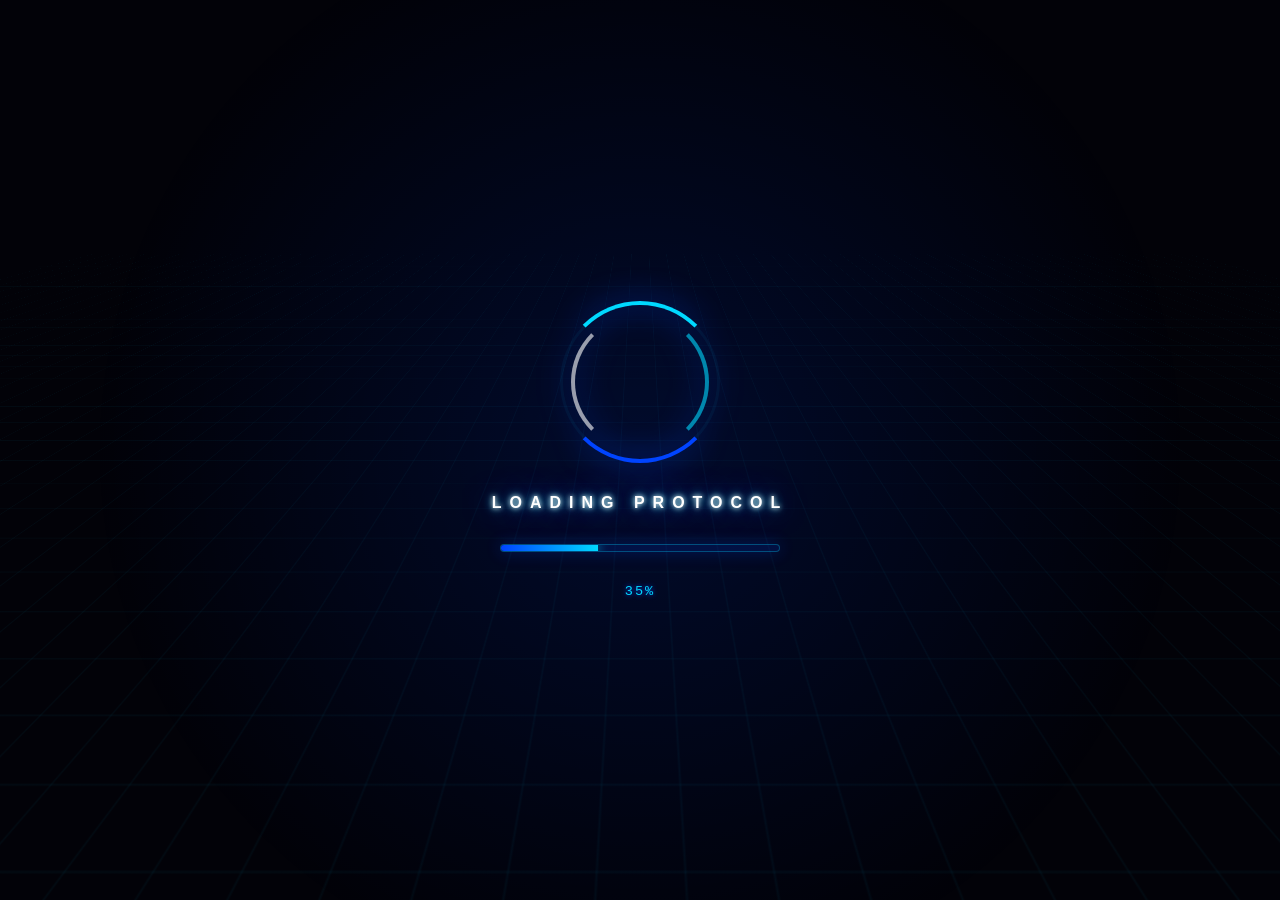
<file: index.html>
<!DOCTYPE html>
<html lang="en">
<head>
    <meta charset="UTF-8">
    <meta name="viewport" content="width=device-width, initial-scale=1.0">
    <title>System Core Booting...</title>
    <style>
        :root {
            --neon-blue: #00d9ff;
            --deep-blue: #0044ff;
            --dark-bg: #020208;
        }

        * {
            box-sizing: border-box;
            margin: 0;
            padding: 0;
        }

        body {
            background-color: var(--dark-bg);
            font-family: 'Segoe UI', Roboto, sans-serif;
            height: 100vh;
            display: flex;
            justify-content: center;
            align-items: center;
            overflow: hidden;
            color: #fff;
        }

        /* Tech grid background with blue overlay */
        body::before {
            content: '';
            position: absolute;
            width: 200%;
            height: 200%;
            background-image: 
                linear-gradient(rgba(0, 217, 255, 0.04) 1px, transparent 1px),
                linear-gradient(90deg, rgba(0, 217, 255, 0.04) 1px, transparent 1px);
            background-size: 40px 40px;
            background-position: center;
            transform: perspective(600px) rotateX(60deg);
            animation: gridMove 15s linear infinite;
            z-index: 1;
        }

        @keyframes gridMove {
            0% { transform: perspective(600px) rotateX(60deg) translateY(0); }
            100% { transform: perspective(600px) rotateX(60deg) translateY(40px); }
        }

        body::after {
            content: '';
            position: absolute;
            width: 100%;
            height: 100%;
            background: radial-gradient(circle, rgba(0, 68, 255, 0.15) 0%, transparent 70%);
            z-index: 1;
            pointer-events: none;
        }

        .loader-container {
            position: relative;
            z-index: 2;
            display: flex;
            flex-direction: column;
            align-items: center;
            gap: 2rem;
        }

        /* Futuristic Blue Glowing Ring */
        .neon-ring {
            position: relative;
            width: 160px;
            height: 160px;
            border-radius: 50%;
            background: transparent;
            border: 3px solid rgba(0, 217, 255, 0.05);
            filter: drop-shadow(0 0 15px var(--deep-blue));
        }

        .neon-ring::before, .neon-ring::after {
            content: '';
            position: absolute;
            border-radius: 50%;
            border: 4px solid transparent;
        }

        .neon-ring::before {
            top: -4px; left: -4px; right: -4px; bottom: -4px;
            border-top-color: var(--neon-blue);
            border-bottom-color: var(--deep-blue);
            animation: spin 1.2s cubic-bezier(0.4, 0, 0.2, 1) infinite;
        }

        .neon-ring::after {
            top: 8px; left: 8px; right: 8px; bottom: 8px;
            border-left-color: #ffffff;
            border-right-color: var(--neon-blue);
            opacity: 0.6;
            animation: spinReverse 2.5s linear infinite;
        }

        @keyframes spin {
            0% { transform: rotate(0deg); }
            100% { transform: rotate(360deg); }
        }

        @keyframes spinReverse {
            0% { transform: rotate(360deg); }
            100% { transform: rotate(0deg); }
        }

        .loading-text {
            text-transform: uppercase;
            letter-spacing: 8px;
            font-size: 1rem;
            font-weight: 800;
            color: #fff;
            text-shadow: 
                0 0 5px #fff,
                0 0 10px var(--neon-blue),
                0 0 30px var(--deep-blue);
            animation: pulse 2s ease-in-out infinite alternate;
        }

        @keyframes pulse {
            0% { opacity: 0.7; }
            100% { opacity: 1; }
        }

        /* Progress Bar wrapper */
        .progress-box {
            width: 280px;
            height: 8px; /* Slightly thicker for visibility */
            background: rgba(0, 68, 255, 0.15);
            border: 1px solid rgba(0, 217, 255, 0.3);
            box-shadow: 0 0 15px rgba(0, 68, 255, 0.3);
            border-radius: 4px;
            overflow: hidden; /* Ensures bar doesn't bleed out of borders */
        }

        .progress-bar {
            height: 100%;
            width: 0%; /* Starts at 0 */
            background: linear-gradient(90deg, var(--deep-blue), var(--neon-blue));
            box-shadow: 0 0 12px var(--neon-blue);
            /* Removed the slow CSS transition so JavaScript controls it instantly */
        }

        .percentage {
            font-size: 0.85rem;
            color: var(--neon-blue);
            font-family: 'Courier New', Courier, monospace;
            letter-spacing: 2px;
            text-shadow: 0 0 5px var(--deep-blue);
        }
    </style>
</head>
<body>

    <div class="loader-container">
        <div class="neon-ring"></div>
        <div class="loading-text">LOADING PROTOCOL</div>
        <div class="progress-box">
            <div class="progress-bar" id="progress"></div>
        </div>
        <div class="percentage" id="percent-text">00%</div>
    </div>

    <script>
        const progressBar = document.getElementById('progress');
        const percentText = document.getElementById('percent-text');
        
        let width = 0;
        const loadingInterval = setInterval(() => {
            if (width >= 100) {
                clearInterval(loadingInterval);
                window.location.href = "https://sahirpunjwani.github.io/home"; 
            } else {
                width++;
                // Explicitly setting width via template literal strings to bypass browser lag
                progressBar.style.width = `${width}%`;
                percentText.textContent = width < 10 ? `0${width}%` : `${width}%`;
            }
        }, 35); 
    </script>
</body>
</html>
</file>
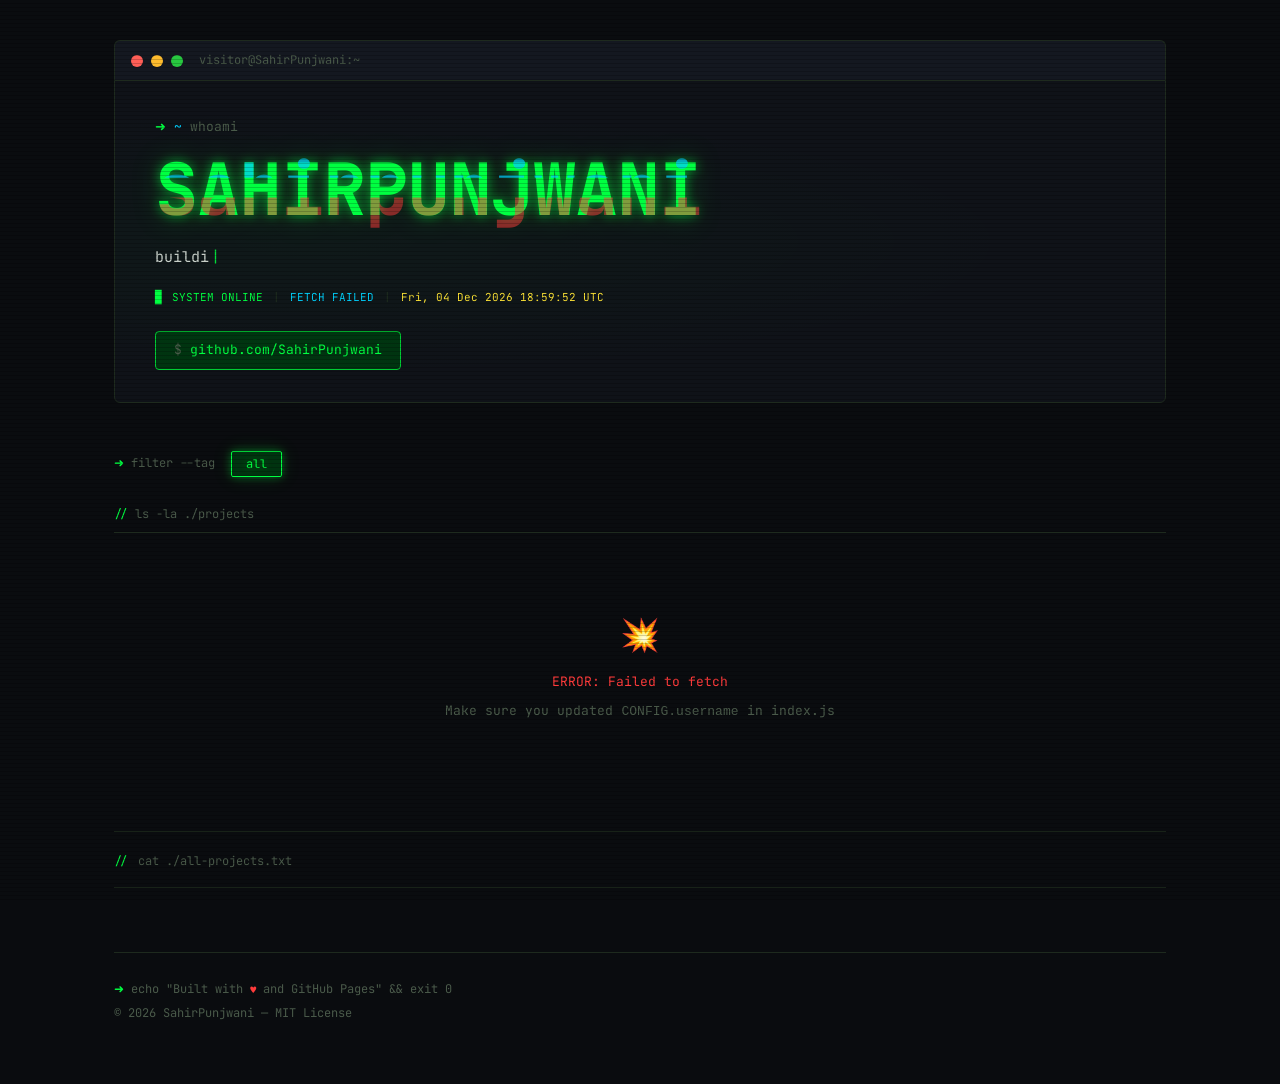
<file: index2.html>
<!DOCTYPE html>
<html lang="en">
<head>
  <meta charset="UTF-8" />
  <meta name="viewport" content="width=device-width, initial-scale=1.0" />
  <title>SahirPunjwani — Projects</title>
  <link rel="stylesheet" href="index.css" />
  <link rel="icon" type="png" href="https://avatars.githubusercontent.com/u/174134197?s=400&u=e603b6fd3aba9e47a258f68f6fa8db0b695181a2&v=4">
  <link href="https://fonts.googleapis.com/css2?family=JetBrains+Mono:wght@400;600;700&family=Share+Tech+Mono&display=swap" rel="stylesheet" />
</head>
<body>

  <!-- Scanline overlay -->
  <div class="scanlines"></div>

  <!-- Matrix rain canvas -->
  <canvas id="matrix-canvas"></canvas>

  <div class="container">

    <!-- HEADER -->
    <header id="header">
      <div class="terminal-bar">
        <span class="dot red"></span>
        <span class="dot yellow"></span>
        <span class="dot green"></span>
        <span class="terminal-title">visitor@SahirPunjwani:~</span>
      </div>
      <div class="hero">
        <p class="prompt"><span class="green-text">➜</span> <span class="blue-text">~</span> whoami</p>
        <h1 class="glitch" data-text="sahirpunjwani">SAHIRPUNJWANI</h1>
        <p class="tagline" id="typed-tagline"></p>
        <div class="status-line">
          <span class="blink">█</span>
          <span id="status-text">SYSTEM ONLINE</span>
          <span class="sep">|</span>
          <span id="project-count">0 REPOS LOADED</span>
          <span class="sep">|</span>
          <span id="live-time"></span>
        </div>
        <div class="header-links">
          <a href="https://github.com/sahirpunjwani" target="_blank" class="btn-terminal">
            <span class="btn-prefix">$</span> github.com/SahirPunjwani
          </a>
        </div>
      </div>
    </header>

    <!-- FILTER BAR -->
    <section class="filter-bar" id="filter-bar">
      <span class="prompt-inline"><span class="green-text">➜</span> filter --tag</span>
      <div class="tags" id="tag-filters">
        <button class="tag active" data-tag="all">all</button>
      </div>
    </section>

    <!-- PROJECTS GRID -->
    <main>
      <div class="section-header">
        <span class="green-text">// </span>ls -la ./projects
      </div>
      <div class="grid" id="projects-grid">
        <!-- Populated by JS -->
      </div>
    </main>

    <!-- ALL PROJECTS LINKS DIRECTORY -->
    <section class="links-section">
      <hr class="section-hr" />
      <div class="links-header">
        <span class="green-text">// </span>cat ./all-projects.txt
        <span class="links-count" id="links-count"></span>
      </div>
      <div class="links-list" id="links-list">
        <!-- Populated by JS -->
      </div>
      <hr class="section-hr" />
    </section>

    <!-- FOOTER -->
    <footer>
      <p><span class="green-text">➜</span> echo "Built with <span class="red-text">♥</span> and GitHub Pages" && exit 0</p>
      <p class="dim">© <span id="year"></span> SahirPunjwani — MIT License</p>
    </footer>

  </div>

  <script src="index.js"></script>
</body>
</html>
</file>
<file: index.css>
/* =============================================
   TERMINAL PORTFOLIO — index.css
   Dark hacker aesthetic for GitHub Pages
   ============================================= */

:root {
  --bg:           #0a0c0f;
  --bg2:          #0f1218;
  --bg3:          #141820;
  --border:       #1e2a1e;
  --border-glow:  #00ff4120;
  --green:        #00ff41;
  --green-dim:    #00cc33;
  --green-dark:   #003310;
  --blue:         #00cfff;
  --yellow:       #ffe135;
  --red:          #ff3b3b;
  --white:        #e8f0e8;
  --dim:          #4a5a4a;
  --font-mono:    'JetBrains Mono', 'Share Tech Mono', monospace;
  --glow:         0 0 8px #00ff4155, 0 0 20px #00ff4122;
  --glow-strong:  0 0 12px #00ff4199, 0 0 30px #00ff4144;
  --card-radius:  4px;
}

/* ---- RESET ---- */
*, *::before, *::after { box-sizing: border-box; margin: 0; padding: 0; }

html { scroll-behavior: smooth; }

body {
  background: var(--bg);
  color: var(--white);
  font-family: var(--font-mono);
  font-size: 14px;
  line-height: 1.6;
  min-height: 100vh;
  overflow-x: hidden;
}

/* ---- MATRIX CANVAS (background) ---- */
#matrix-canvas {
  position: fixed;
  top: 0; left: 0;
  width: 100%; height: 100%;
  opacity: 0.045;
  pointer-events: none;
  z-index: 0;
}

/* ---- SCANLINES ---- */
.scanlines {
  position: fixed;
  inset: 0;
  background: repeating-linear-gradient(
    to bottom,
    transparent 0px,
    transparent 3px,
    rgba(0,0,0,0.18) 3px,
    rgba(0,0,0,0.18) 4px
  );
  pointer-events: none;
  z-index: 999;
}

/* ---- LAYOUT ---- */
.container {
  position: relative;
  z-index: 1;
  max-width: 1100px;
  margin: 0 auto;
  padding: 0 24px 60px;
}

/* ---- HEADER ---- */
header {
  padding-top: 40px;
  margin-bottom: 48px;
  animation: fadeDown 0.6s ease both;
}

.terminal-bar {
  display: flex;
  align-items: center;
  gap: 8px;
  background: var(--bg3);
  border: 1px solid var(--border);
  border-bottom: none;
  border-radius: 6px 6px 0 0;
  padding: 10px 16px;
}

.dot {
  width: 12px; height: 12px;
  border-radius: 50%;
  display: inline-block;
}
.dot.red    { background: #ff5f57; }
.dot.yellow { background: #febc2e; }
.dot.green  { background: #28c840; }

.terminal-title {
  margin-left: 8px;
  color: var(--dim);
  font-size: 12px;
}

.hero {
  background: var(--bg2);
  border: 1px solid var(--border);
  border-radius: 0 0 6px 6px;
  padding: 36px 40px 32px;
  position: relative;
  overflow: hidden;
}

.hero::before {
  content: '';
  position: absolute;
  inset: 0;
  background: radial-gradient(ellipse at 20% 50%, #00ff4108 0%, transparent 60%);
  pointer-events: none;
}

.prompt {
  font-size: 13px;
  color: var(--dim);
  margin-bottom: 12px;
}

h1.glitch {
  font-size: clamp(2.4rem, 6vw, 4.5rem);
  font-weight: 700;
  color: var(--green);
  text-shadow: var(--glow-strong);
  letter-spacing: -1px;
  position: relative;
  display: inline-block;
  line-height: 1.1;
  margin-bottom: 16px;
}

/* Glitch effect */
h1.glitch::before,
h1.glitch::after {
  content: attr(data-text);
  position: absolute;
  top: 0; left: 0;
  width: 100%; height: 100%;
  clip-path: polygon(0 0, 100% 0, 100% 35%, 0 35%);
}
h1.glitch::before {
  color: var(--blue);
  animation: glitch1 3.5s infinite steps(1);
  text-shadow: none;
  opacity: 0.7;
}
h1.glitch::after {
  color: var(--red);
  animation: glitch2 3.5s infinite steps(1);
  text-shadow: none;
  opacity: 0.5;
  clip-path: polygon(0 60%, 100% 60%, 100% 100%, 0 100%);
}

.tagline {
  color: var(--white);
  font-size: 15px;
  min-height: 24px;
  margin-bottom: 20px;
  opacity: 0.85;
}

.tagline::after {
  content: '|';
  color: var(--green);
  animation: blink-cursor 0.75s step-end infinite;
  margin-left: 2px;
}

.status-line {
  font-size: 11px;
  color: var(--dim);
  margin-bottom: 24px;
  display: flex;
  align-items: center;
  gap: 10px;
  flex-wrap: wrap;
}

.sep { color: var(--border); }

#status-text { color: var(--green); }
#project-count { color: var(--blue); }
#live-time { color: var(--yellow); }

.blink { animation: blink-cursor 1s step-end infinite; color: var(--green); }

.header-links { display: flex; gap: 12px; flex-wrap: wrap; }

.btn-terminal {
  display: inline-flex;
  align-items: center;
  gap: 8px;
  border: 1px solid var(--green-dim);
  color: var(--green);
  text-decoration: none;
  padding: 8px 18px;
  font-family: var(--font-mono);
  font-size: 13px;
  border-radius: var(--card-radius);
  transition: all 0.2s ease;
  background: var(--green-dark);
}

.btn-terminal:hover {
  background: #00ff4122;
  box-shadow: var(--glow);
  border-color: var(--green);
}

.btn-prefix { color: var(--dim); }

/* ---- FILTER BAR ---- */
.filter-bar {
  display: flex;
  align-items: center;
  gap: 16px;
  margin-bottom: 28px;
  flex-wrap: wrap;
  animation: fadeDown 0.7s ease 0.15s both;
}

.prompt-inline {
  font-size: 12px;
  color: var(--dim);
  white-space: nowrap;
}

.tags {
  display: flex;
  gap: 8px;
  flex-wrap: wrap;
}

.tag {
  background: transparent;
  border: 1px solid var(--border);
  color: var(--dim);
  font-family: var(--font-mono);
  font-size: 12px;
  padding: 4px 14px;
  border-radius: 2px;
  cursor: pointer;
  transition: all 0.15s ease;
}

.tag:hover {
  border-color: var(--green-dim);
  color: var(--green-dim);
}

.tag.active {
  border-color: var(--green);
  color: var(--green);
  background: var(--green-dark);
  text-shadow: var(--glow);
  box-shadow: var(--glow);
}

/* ---- SECTION HEADER ---- */
.section-header {
  font-size: 12px;
  color: var(--dim);
  margin-bottom: 16px;
  padding-bottom: 8px;
  border-bottom: 1px solid var(--border);
  animation: fadeDown 0.7s ease 0.2s both;
}

/* ---- PROJECTS GRID ---- */
.grid {
  display: grid;
  grid-template-columns: repeat(auto-fill, minmax(300px, 1fr));
  gap: 16px;
}

/* ---- PROJECT CARD ---- */
.card {
  background: var(--bg2);
  border: 1px solid var(--border);
  border-radius: var(--card-radius);
  padding: 20px 22px;
  cursor: pointer;
  position: relative;
  overflow: hidden;
  transition: border-color 0.2s ease, transform 0.2s ease, box-shadow 0.2s ease;
  animation: fadeUp 0.4s ease both;
}

.card::before {
  content: '';
  position: absolute;
  left: 0; top: 0; bottom: 0;
  width: 2px;
  background: var(--green);
  opacity: 0;
  transition: opacity 0.2s ease;
  box-shadow: var(--glow);
}

.card:hover {
  border-color: var(--border-glow);
  transform: translateY(-2px);
  box-shadow: 0 4px 24px #00ff4112, 0 1px 4px #000a;
}

.card:hover::before { opacity: 1; }

.card.hidden {
  display: none;
}

.card-top {
  display: flex;
  justify-content: space-between;
  align-items: flex-start;
  margin-bottom: 10px;
}

.card-icon {
  font-size: 20px;
  line-height: 1;
}

.card-lang {
  font-size: 10px;
  padding: 2px 10px;
  border-radius: 2px;
  border: 1px solid var(--border);
  color: var(--dim);
}

/* Language colors */
.lang-js     { border-color: #f7df1e44; color: #f7df1e; }
.lang-ts     { border-color: #3178c644; color: #3178c6; }
.lang-py     { border-color: #3776ab44; color: #3776ab; }
.lang-html   { border-color: #e34c2644; color: #e34c26; }
.lang-css    { border-color: #264de444; color: #264de4; }
.lang-go     { border-color: #00add844; color: #00add8; }
.lang-rust   { border-color: #dea58444; color: #dea584; }
.lang-shell  { border-color: #00ff4144; color: var(--green); }
.lang-other  { border-color: var(--border); color: var(--dim); }

.card-name {
  font-size: 15px;
  font-weight: 700;
  color: var(--white);
  margin-bottom: 6px;
  word-break: break-word;
}

.card-name a {
  color: inherit;
  text-decoration: none;
  transition: color 0.15s;
}

.card-name a:hover { color: var(--green); text-shadow: var(--glow); }

.card-desc {
  font-size: 12px;
  color: #7a8a7a;
  margin-bottom: 14px;
  line-height: 1.5;
  min-height: 36px;
}

.card-tags {
  display: flex;
  gap: 6px;
  flex-wrap: wrap;
  margin-bottom: 14px;
}

.card-tag {
  font-size: 10px;
  padding: 2px 8px;
  border: 1px solid var(--border);
  border-radius: 2px;
  color: var(--dim);
  transition: all 0.15s;
}

.card-tag:hover {
  border-color: var(--green-dim);
  color: var(--green-dim);
  cursor: pointer;
}

.card-footer {
  display: flex;
  justify-content: space-between;
  align-items: center;
  gap: 10px;
  padding-top: 12px;
  border-top: 1px solid var(--border);
  font-size: 11px;
}

/* Left side: 2-line vertical info */
.card-link-info {
  display: flex;
  flex-direction: column;
  gap: 3px;
  min-width: 0;
  flex: 1;
}

.card-link-name {
  color: var(--white);
  font-size: 11px;
  font-weight: 600;
  white-space: nowrap;
  overflow: hidden;
  text-overflow: ellipsis;
}

.card-link-url {
  color: var(--dim);
  font-size: 10px;
  white-space: nowrap;
  overflow: hidden;
  text-overflow: ellipsis;
}

/* Right side: 2 buttons */
.card-actions {
  display: flex;
  flex-direction: column;
  gap: 5px;
  flex-shrink: 0;
}

.card-btn {
  display: inline-flex;
  align-items: center;
  gap: 5px;
  font-family: var(--font-mono);
  font-size: 10px;
  padding: 4px 10px;
  border-radius: 2px;
  border: 1px solid;
  text-decoration: none;
  cursor: pointer;
  transition: all 0.15s ease;
  white-space: nowrap;
}

.btn-gh {
  border-color: #30363d;
  color: var(--white);
  background: #21262d;
}

.btn-gh:hover {
  border-color: var(--green);
  color: var(--green);
  background: var(--green-dark);
  box-shadow: var(--glow);
}

.btn-site {
  border-color: #1a3a4a;
  color: var(--blue);
  background: #0a1e2a;
}

.btn-site:hover:not(.disabled) {
  border-color: var(--blue);
  background: #0f2a3a;
  box-shadow: 0 0 8px #00cfff44;
}

.btn-site.disabled {
  opacity: 0.35;
  cursor: not-allowed;
  pointer-events: none;
}

/* ---- LOADING SKELETON ---- */
.skeleton {
  background: linear-gradient(90deg, var(--bg2) 25%, var(--bg3) 50%, var(--bg2) 75%);
  background-size: 200% 100%;
  animation: skeleton-shimmer 1.4s infinite;
  border-radius: 2px;
}

.skel-card {
  background: var(--bg2);
  border: 1px solid var(--border);
  border-radius: var(--card-radius);
  padding: 20px 22px;
  min-height: 160px;
}

.skel-line {
  height: 12px;
  margin-bottom: 10px;
}

/* ---- EMPTY STATE ---- */
.empty-state {
  grid-column: 1 / -1;
  text-align: center;
  padding: 60px 20px;
  color: var(--dim);
  font-size: 13px;
}

.empty-state .big { font-size: 2rem; margin-bottom: 12px; }

/* ---- FOOTER ---- */
footer {
  margin-top: 64px;
  padding-top: 24px;
  border-top: 1px solid var(--border);
  color: var(--dim);
  font-size: 12px;
  line-height: 2;
}

.dim { color: var(--dim) !important; }

/* ---- COLOR UTILS ---- */
.green-text { color: var(--green); }
.blue-text  { color: var(--blue); }
.red-text   { color: var(--red); }
.yellow-text{ color: var(--yellow); }

/* ---- ANIMATIONS ---- */
@keyframes fadeDown {
  from { opacity: 0; transform: translateY(-14px); }
  to   { opacity: 1; transform: translateY(0); }
}

@keyframes fadeUp {
  from { opacity: 0; transform: translateY(14px); }
  to   { opacity: 1; transform: translateY(0); }
}

@keyframes blink-cursor {
  50% { opacity: 0; }
}

@keyframes skeleton-shimmer {
  0%   { background-position: 200% 0; }
  100% { background-position: -200% 0; }
}

@keyframes glitch1 {
  0%, 90%, 100% { transform: translate(0); opacity: 0; }
  91%  { transform: translate(-3px, 1px); opacity: 0.7; }
  92%  { transform: translate(3px, -1px); opacity: 0.7; }
  93%  { transform: translate(0); opacity: 0; }
}

@keyframes glitch2 {
  0%, 94%, 100% { transform: translate(0); opacity: 0; }
  95%  { transform: translate(2px, 2px); opacity: 0.5; }
  96%  { transform: translate(-2px, -1px); opacity: 0.5; }
  97%  { transform: translate(0); opacity: 0; }
}

/* ---- SCROLLBAR ---- */
::-webkit-scrollbar { width: 6px; }
::-webkit-scrollbar-track { background: var(--bg); }
::-webkit-scrollbar-thumb { background: var(--border); border-radius: 3px; }
::-webkit-scrollbar-thumb:hover { background: var(--green-dim); }

/* ---- RESPONSIVE ---- */
@media (max-width: 600px) {
  .hero { padding: 24px 20px; }
  h1.glitch { font-size: 2rem; }
  .grid { grid-template-columns: 1fr; }
  .filter-bar { flex-direction: column; align-items: flex-start; }
}

/* =============================================
   ALL PROJECTS LINKS SECTION
   ============================================= */

.section-hr {
  border: none;
  border-top: 1px solid var(--border);
  margin: 48px 0 0;
}

.section-hr + * { margin-top: 0; }

.links-section {
  margin-top: 0;
}

.links-section .section-hr:last-child {
  margin-top: 0;
  margin-bottom: 48px;
}

.links-header {
  font-size: 12px;
  color: var(--dim);
  padding: 20px 0 16px;
  display: flex;
  align-items: center;
  gap: 10px;
}

.links-count {
  color: var(--dim);
  font-size: 11px;
}

/* Each row */
.link-row {
  display: flex;
  align-items: center;
  justify-content: space-between;
  gap: 16px;
  padding: 10px 14px;
  border: 1px solid var(--border);
  border-radius: var(--card-radius);
  margin-bottom: 6px;
  background: var(--bg2);
  transition: border-color 0.15s, background 0.15s;
  animation: fadeUp 0.3s ease both;
}

.link-row:hover {
  border-color: var(--border-glow);
  background: var(--bg3);
}

/* Left: index + name + url */
.link-row-left {
  display: flex;
  align-items: center;
  gap: 14px;
  min-width: 0;
  flex: 1;
}

.link-index {
  color: var(--green);
  font-size: 11px;
  opacity: 0.4;
  flex-shrink: 0;
  width: 20px;
  text-align: right;
}

.link-info {
  display: flex;
  flex-direction: column;
  gap: 2px;
  min-width: 0;
}

.link-name {
  font-size: 13px;
  font-weight: 600;
  color: var(--white);
  white-space: nowrap;
  overflow: hidden;
  text-overflow: ellipsis;
}

.link-url {
  font-size: 10px;
  color: var(--dim);
  white-space: nowrap;
  overflow: hidden;
  text-overflow: ellipsis;
}

/* Right: 2 buttons inline */
.link-row-right {
  display: flex;
  gap: 6px;
  flex-shrink: 0;
}

.link-btn {
  display: inline-flex;
  align-items: center;
  gap: 5px;
  font-family: var(--font-mono);
  font-size: 10px;
  padding: 5px 12px;
  border-radius: 2px;
  border: 1px solid;
  text-decoration: none;
  cursor: pointer;
  transition: all 0.15s ease;
  white-space: nowrap;
}

.link-btn.btn-gh {
  border-color: #30363d;
  color: var(--white);
  background: #21262d;
}

.link-btn.btn-gh:hover {
  border-color: var(--green);
  color: var(--green);
  background: var(--green-dark);
  box-shadow: var(--glow);
}

.link-btn.btn-site {
  border-color: #1a3a4a;
  color: var(--blue);
  background: #0a1e2a;
}

.link-btn.btn-site:hover:not(.disabled) {
  border-color: var(--blue);
  background: #0f2a3a;
  box-shadow: 0 0 8px #00cfff44;
}

.link-btn.btn-site.disabled {
  opacity: 0.3;
  cursor: not-allowed;
  pointer-events: none;
}

@media (max-width: 600px) {
  .link-row { flex-direction: column; align-items: flex-start; gap: 10px; }
  .link-row-right { width: 100%; }
  .link-btn { flex: 1; justify-content: center; }
}
</file>
